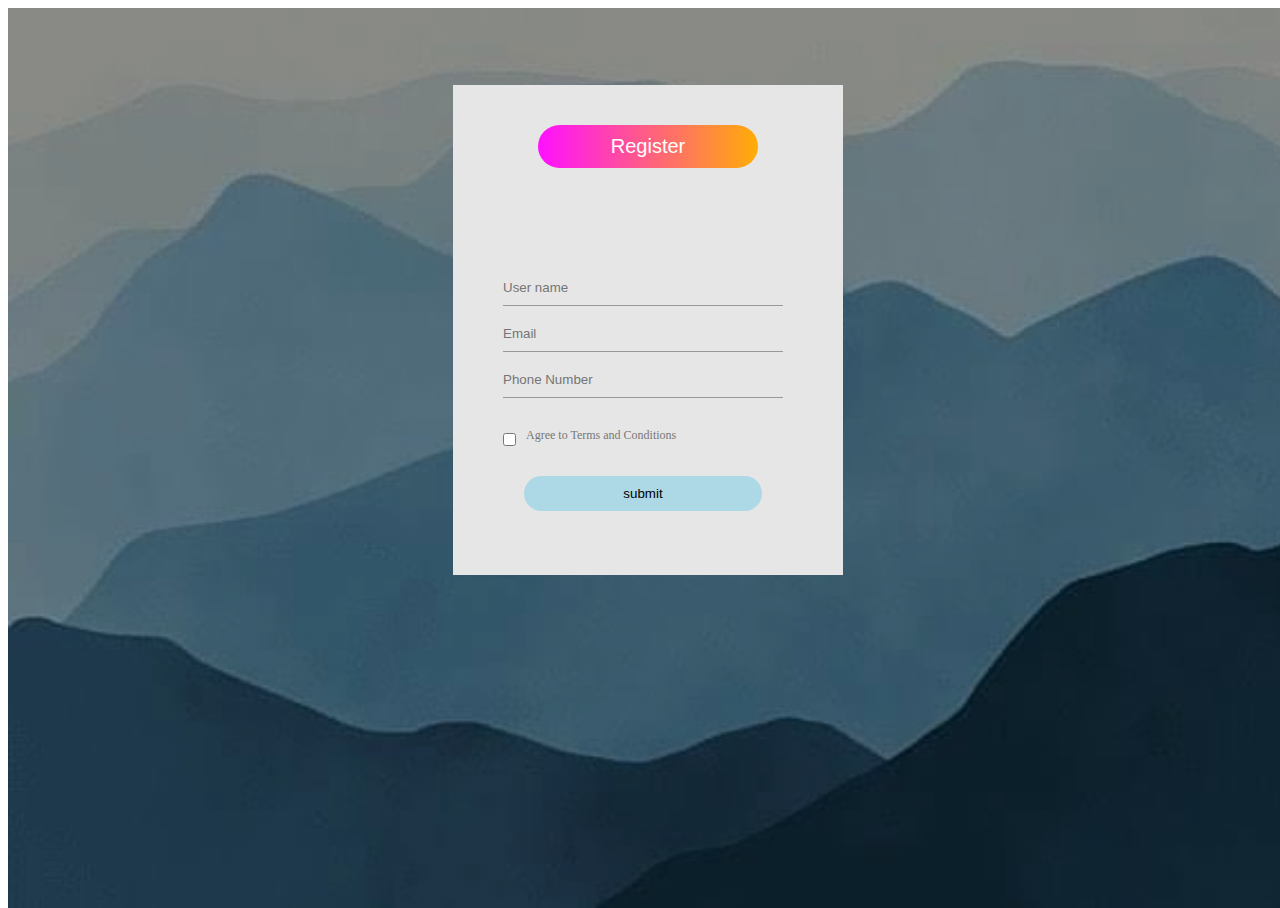
<file: register.html>
<!DOCTYPE html>
<html lang="en">
<head>
    <meta charset="UTF-8">
    <meta name="viewport" content="width=device-width, initial-scale=1.0">
    <link rel="stylesheet" href="register.css">
    <title> Registration-Event schedulers </title>
</head>
<body>
    <div class="Hero">
        <div class="form-box">
            <div class="button-box">
                <div id="btn"></div>
                <button type="button" class="toggle-btn" onclick="login()"> Register </button>
            </div>
            
            <form id="login" action="registration1.html" class="input-group">
                <input type="text" class="input-field" placeholder="User name" required>
                <input type="text" class="input-field" placeholder="Email" required>
                <input type="text" class="input-field" placeholder="Phone Number" required>
                <input type="checkbox" class="check-box"><span> Agree to Terms and Conditions</span>
                <button type="submit" value="submit" class="submit-btn"> submit </button>
  
            </form>
        </div>  

    </div>
    <script>
        var x = document.getElementById("login");
        var z = document.getElementById("btn");
        var url = window.location.href
        var query = url.slice(url.indexOf("?") + 1 )
        if(query.indexOf("EVENT") >= 0)
            login()
        function login(){
            x.style.left = "50px";
            y.style.left = "450px";
            z.style.left = "0px";
        }
    </script>
</body>
</html>
</file>
<file: register.css>
.Hero{
    height: 100%;
    width: 100%;
    background-image: linear-gradient(rgba(0,0,0,0.4),rgba(0,0,0,0.4)),url(reg.jpg);
    background-size: cover;
    position: absolute;
}
.form-box{
    width: 380px;
    height: 480px;
    position: relative;
    margin: 6% auto;
    background: rgb(230, 230, 230);
    padding: 5px;
    overflow: hidden;
}
.button-box{
    width: 220px;
    margin: 35px auto;
    position: relative;
    border-radius: 30px;
    display: flex;
    justify-content: center;
    background: linear-gradient(to right,#ff10ff,#ffad06);
    border-radius: 30px;
}
.toggle-btn{
    padding: 10px 30px;
    cursor: pointer;
    background: transparent;
    border: 0;
    outline: none;
    position: relative;
    color: white;
    font-size: 20px;
}
#btn{
    top: 0;
    left: 0;
    
}
.input-group{
    top: 180px;
    position: absolute;
    width: 280px;
    transition: .5s;
}
.input-field{
    width: 100%;
    padding: 10px 0;
    margin: 5px 0;
    border-left: 0;
    border-top: 0;
    border-right: 0;
    border-bottom: 1px solid #999;
    outline: none;
    background: transparent;
    color: black;
}
.submit-btn{
    width: 85%;
    padding: 10px 30px;
    cursor: pointer;
    display: block;
    margin: auto;
    background: lightblue;
    border: 0;
    outline: none;
    border-radius: 30px;
}
.check-box{
    margin: 30px 10px 30px 0;
}
span{
    color: #777;
    font-size: 12px;
    bottom: 68px;
    position: absolute;
}
#login{
    left: 50px;
}
</file>
